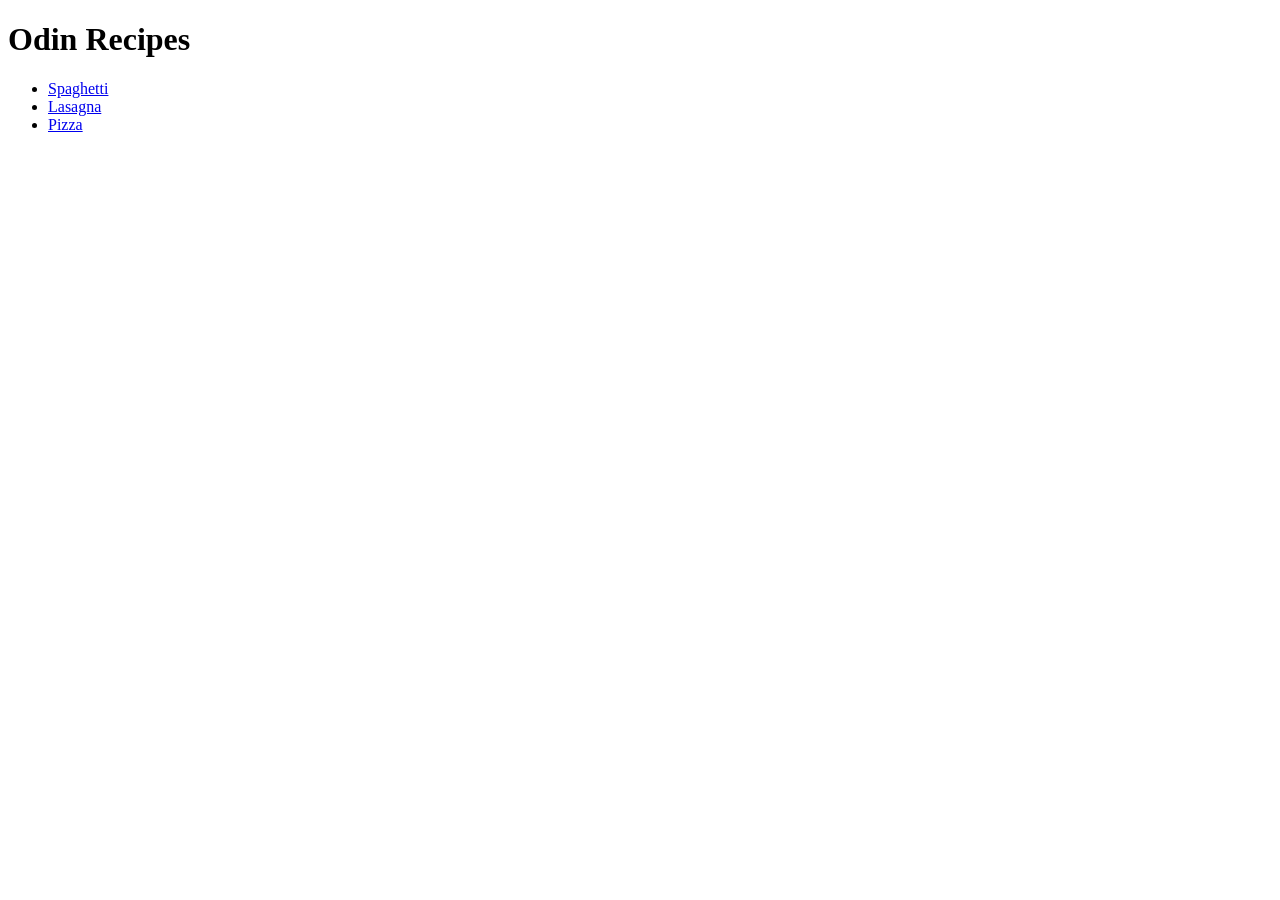
<file: index.html>
<!DOCTYPE html>
<html lang="en">
<head>
    <meta charset="UTF-8">
    <meta name="viewport" content="width=device-width, initial-scale=1.0">
    <title>Recipes</title>
</head>
<body>
    <h1>Odin Recipes</h1>
    <ul>
        <li><a href="./recipes/spaghetti.html">Spaghetti</a></li>
        <li><a href="./recipes/lasagna.html">Lasagna</a></li>
        <li><a href="./recipes/pizza.html">Pizza</a></li>
    </ul>
</body>
</html>
</file>
